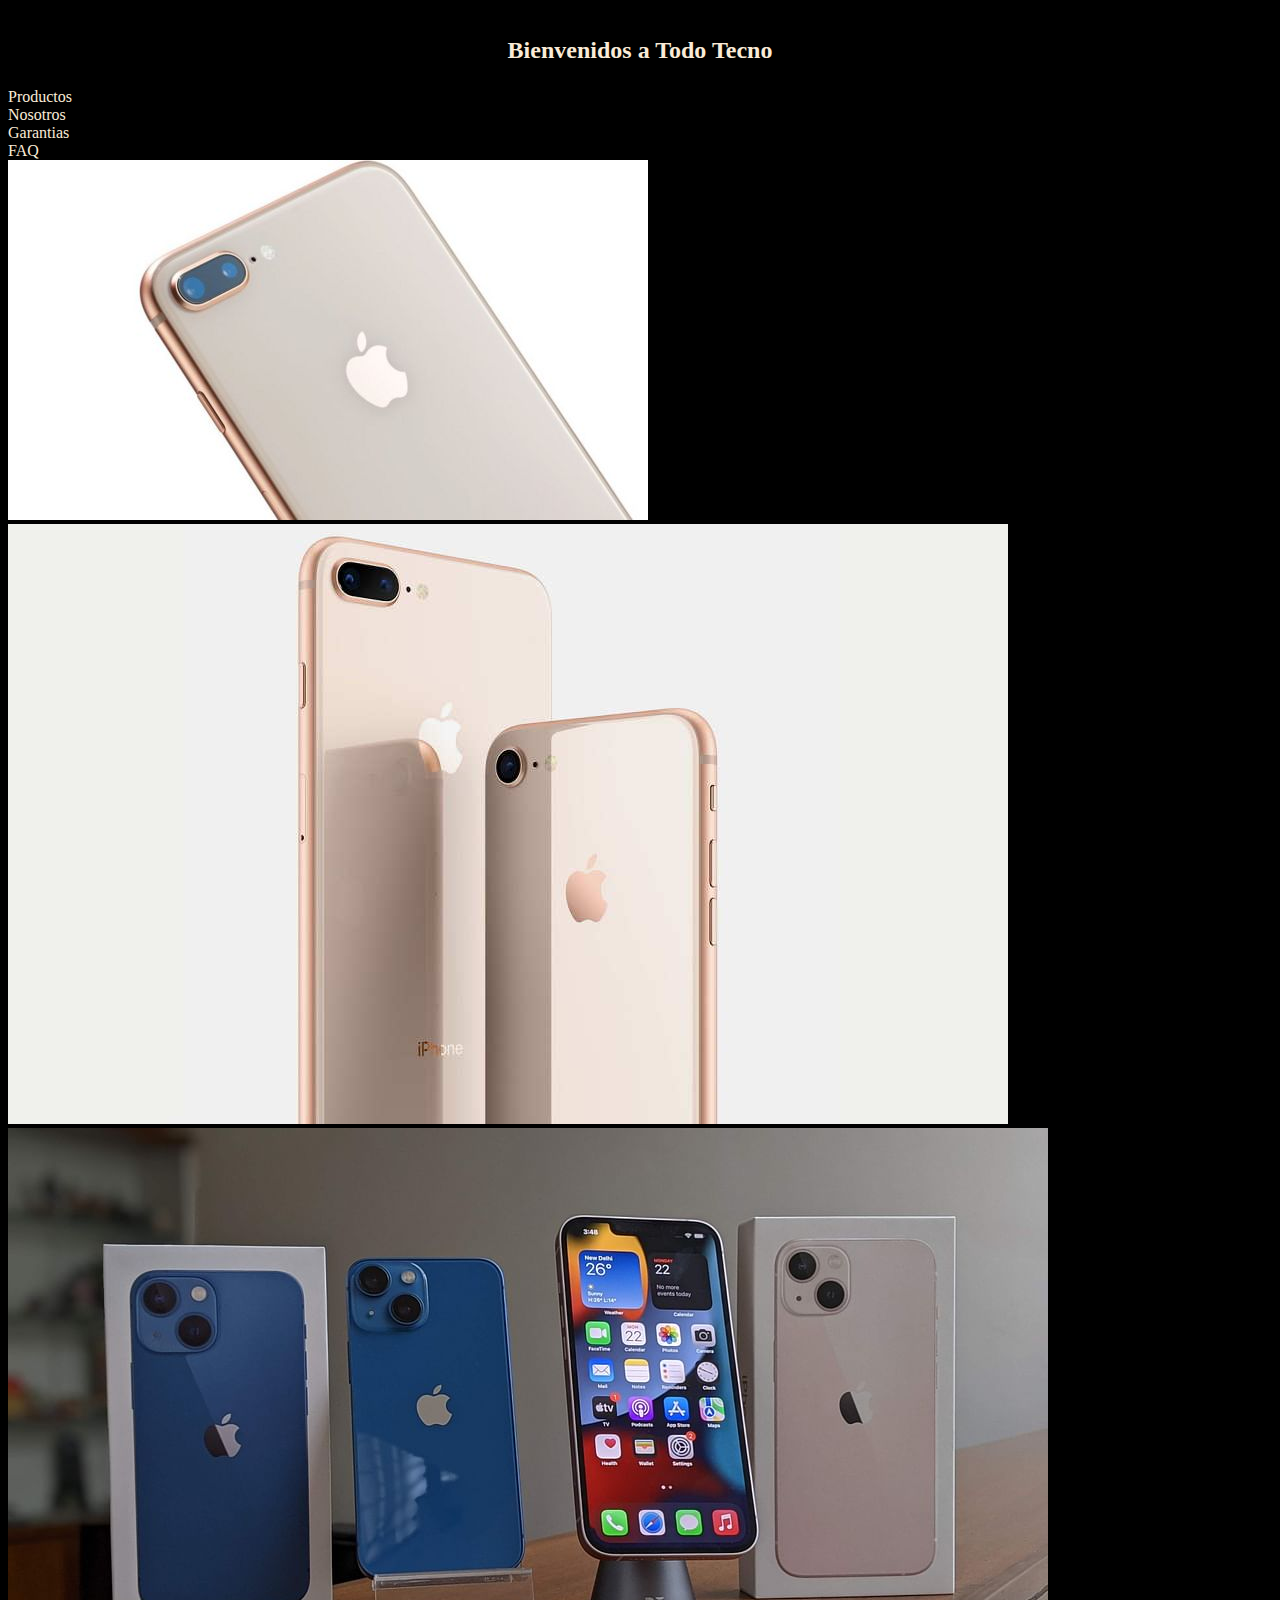
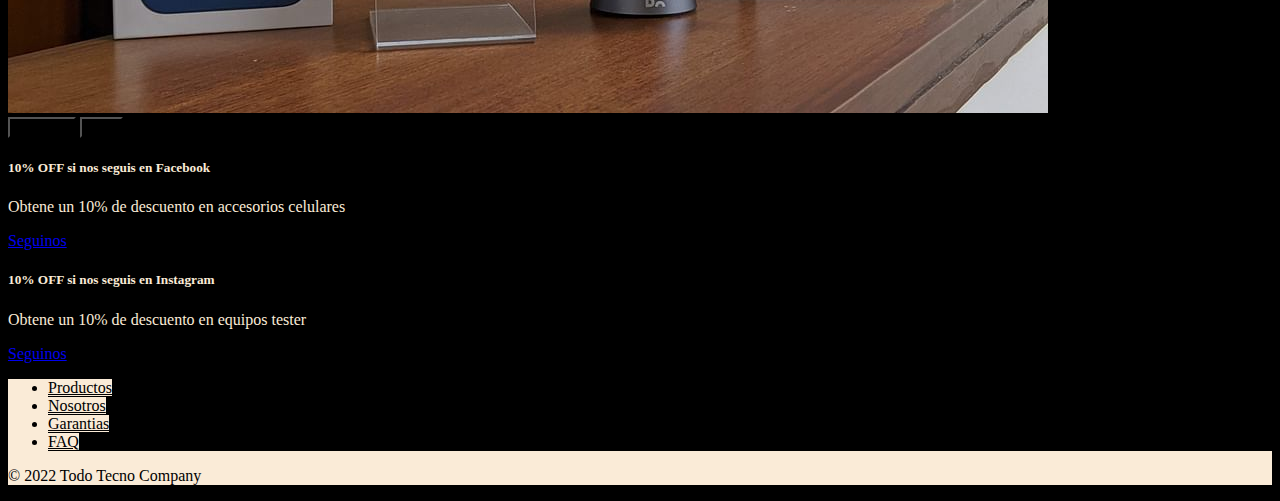
<file: index.html>
<!DOCTYPE html>
<html lang="en">
<head>
    <meta charset="UTF-8">
    <meta http-equiv="X-UA-Compatible" content="IE=edge">
    <meta name="viewport" content="width=device-width, initial-scale=1.0">
    <link href="https://cdn.jsdelivr.net/npm/bootstrap@5.1.3/dist/css/bootstrap.min.css" rel="stylesheet" integrity="sha384-1BmE4kWBq78iYhFldvKuhfTAU6auU8tT94WrHftjDbrCEXSU1oBoqyl2QvZ6jIW3" crossorigin="anonymous">
    <script src="https://cdn.jsdelivr.net/npm/bootstrap@5.1.3/dist/js/bootstrap.bundle.min.js" integrity="sha384-ka7Sk0Gln4gmtz2MlQnikT1wXgYsOg+OMhuP+IlRH9sENBO0LRn5q+8nbTov4+1p" crossorigin="anonymous"></script>
    <link href="style.css" rel="stylesheet" type="text/css">
    <title>Todo Tecno</title>
</head>
<body class="body"> 
    <header>
        <nav> <!--MENU NAVEGACION-->
            <div class="container titulo">
                <h1 style="text-align: center;"><a class= "nav-texto-titulo" href="index.html">Bienvenidos a Todo Tecno </a></h1>
                <div class="d-flex flex-row bd-highlight mb-3 justify-content-around">
                    <div class="p-4 bd-highlight" ><a  class= "nav-texto" href="paginas/Productos.html">Productos</a></div>
                    <div class="p-4 bd-highlight"><a  class= "nav-texto" href="paginas/Nosotros.html">Nosotros</a></div>
                    <div class="p-4 bd-highlight"><a  class= "nav-texto" href="paginas/Garantias.html">Garantias</a></div>
                    <div class="p-4 bd-highlight nav-texto"><a  class= "nav-texto" href="paginas/FAQ.html">FAQ</a></div>
                </div>
            </div>
        </nav><!-- FIN MENU NAVEGACION-->
    </header>

    <main>
        <!--CARUSEL-->
        <div id="carouselExampleFade" class="carousel slide carousel-fade" data-bs-ride="carousel">
            <div class="carousel-inner">
            <div class="carousel-item active">
                <img src="imagenes/ip1.jpg" class="d-block w-100" alt="...">
            </div>
            <div class="carousel-item">
                <img src="imagenes/ip2.jpg" class="d-block w-100" alt="...">
            </div>
            <div class="carousel-item">
                <img src="imagenes/ip3.jpg" class="d-block w-100" alt="...">
            </div>
            </div>
            <button class="carousel-control-prev" type="button" data-bs-target="#carouselExampleFade" data-bs-slide="prev">
            <span class="carousel-control-prev-icon" aria-hidden="true"></span>
            <span class="visually-hidden">Previous</span>
            </button>
            <button  class="carousel-control-next" type="button" data-bs-target="#carouselExampleFade" data-bs-slide="next">
            <span class="carousel-control-next-icon" aria-hidden="true"></span>
            <span class="visually-hidden">Next</span>
            </button>
        </div>
        <!--FIN CARUSEL-->
        <!--CARTAS DE DESCUENTO-->
        <div class="row pt-4">
            <div class="col-sm-6">
            <div class="card cards">
                <div class="card-body">
                <h5 class="card-title">10% OFF si nos seguis en Facebook</h5>
                <p class="card-text">Obtene un 10% de descuento en accesorios celulares</p>
                <a href="#" class="btn btn-primary">Seguinos</a>
                </div>
            </div>
            </div>
            <div class="col-sm-6">
            <div class="card cards">
                <div class="card-body">
                <h5 class="card-title">10% OFF si nos seguis en Instagram</h5>
                <p class="card-text">Obtene un 10% de descuento en equipos tester</p>
                <a href="#" class="btn btn-primary">Seguinos</a>
                </div>
            </div>
            </div>
        </div>
        <!--FIN DE CARTAS DE DESCUENTO-->
    </main>
    <footer class="main">
        <div class="container main">
            <footer class="py-3 my-4 main">
            <ul class="nav justify-content-center border-bottom pb-3 mb-3 main">
                <li class="nav-item"><a href="paginas/Productos.html" class="nav-link px-2 text-muted main">Productos</a></li>
                <li class="nav-item"><a href="paginas/Nosotros.html" class="nav-link px-2 text-muted main">Nosotros</a></li>
                <li class="nav-item"><a href="paginas/Garantias.html" class="nav-link px-2 text-muted main">Garantias</a></li>
                <li class="nav-item"><a href="paginas/FAQ.html" class="nav-link px-2 text-muted main">FAQ</a></li>
            </ul>
            <p class="text-center text-muted main">© 2022 Todo Tecno Company</p>
            </footer>
        </div>

    </footer>
    
</body>
</html>
</file>
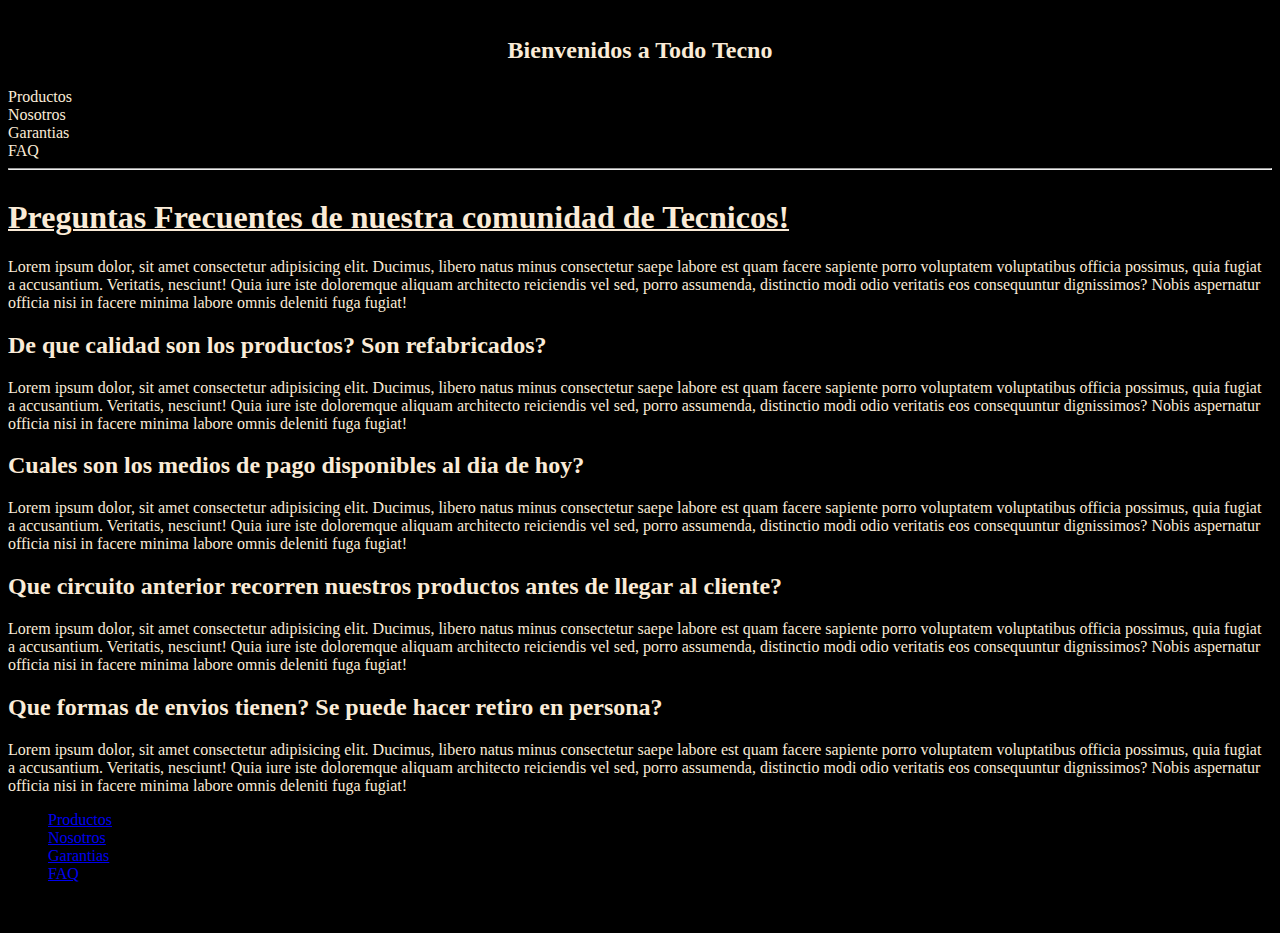
<file: paginas/FAQ.html>
<!DOCTYPE html>
<html lang="en">
<head>
    <meta charset="UTF-8">
    <meta http-equiv="X-UA-Compatible" content="IE=edge">
    <meta name="viewport" content="width=device-width, initial-scale=1.0">
    <link href="https://cdn.jsdelivr.net/npm/bootstrap@5.1.3/dist/css/bootstrap.min.css" rel="stylesheet" integrity="sha384-1BmE4kWBq78iYhFldvKuhfTAU6auU8tT94WrHftjDbrCEXSU1oBoqyl2QvZ6jIW3" crossorigin="anonymous">
    <script src="https://cdn.jsdelivr.net/npm/bootstrap@5.1.3/dist/js/bootstrap.bundle.min.js" integrity="sha384-ka7Sk0Gln4gmtz2MlQnikT1wXgYsOg+OMhuP+IlRH9sENBO0LRn5q+8nbTov4+1p" crossorigin="anonymous"></script>
    <link href="../style.css" rel="stylesheet" type="text/css">
    <title>Todo Tecno</title>

</head>
<body style="background-color: black;"> 
    <header>
        <nav>
            <div class="container titulo">
                <h1 style="text-align: center;"><a class= "nav-texto-titulo" href="../index.html">Bienvenidos a Todo Tecno </a></h1>
                <div class="d-flex flex-row bd-highlight mb-3 justify-content-around">
                    <div class="p-4 bd-highlight" ><a  class= "nav-texto" href="Productos.html">Productos</a></div>
                    <div class="p-4 bd-highlight"><a  class= "nav-texto" href="Nosotros.html">Nosotros</a></div>
                    <div class="p-4 bd-highlight"><a  class= "nav-texto" href="Garantias.html">Garantias</a></div>
                    <div class="p-4 bd-highlight nav-texto"><a  class= "nav-texto" href="FAQ.html">FAQ</a></div>
                </div>
                <hr style="color:antiquewhite">
            </div>
        </nav>
    </header>
    <main> <!--FAQ-->
        <h1 style="text-decoration: underline 2px;"class="p-3 texto text-center">Preguntas Frecuentes de nuestra comunidad de Tecnicos!</h1>
        <p class="p-3 texto">Lorem ipsum dolor, sit amet consectetur adipisicing elit. Ducimus, libero natus minus consectetur saepe labore est quam facere sapiente porro voluptatem voluptatibus officia possimus, quia fugiat a accusantium. Veritatis, nesciunt!
        Quia iure iste doloremque aliquam architecto reiciendis vel sed, porro assumenda, distinctio modi odio veritatis eos consequuntur dignissimos? Nobis aspernatur officia nisi in facere minima labore omnis deleniti fuga fugiat!</p>
        <h2 class="p-3 texto">De que calidad son los productos? Son refabricados?</h2>
        <p class="p-3 texto">Lorem ipsum dolor, sit amet consectetur adipisicing elit. Ducimus, libero natus minus consectetur saepe labore est quam facere sapiente porro voluptatem voluptatibus officia possimus, quia fugiat a accusantium. Veritatis, nesciunt!
            Quia iure iste doloremque aliquam architecto reiciendis vel sed, porro assumenda, distinctio modi odio veritatis eos consequuntur dignissimos? Nobis aspernatur officia nisi in facere minima labore omnis deleniti fuga fugiat!</p>
        <h2 class="p-3 texto">Cuales son los medios de pago disponibles al dia de hoy?</h2>
        <p class="p-3 texto">Lorem ipsum dolor, sit amet consectetur adipisicing elit. Ducimus, libero natus minus consectetur saepe labore est quam facere sapiente porro voluptatem voluptatibus officia possimus, quia fugiat a accusantium. Veritatis, nesciunt!
            Quia iure iste doloremque aliquam architecto reiciendis vel sed, porro assumenda, distinctio modi odio veritatis eos consequuntur dignissimos? Nobis aspernatur officia nisi in facere minima labore omnis deleniti fuga fugiat!</p>
        <h2 class="p-3 texto">Que circuito anterior recorren nuestros productos antes de llegar al cliente?</h2>
        <p class="p-3 texto">Lorem ipsum dolor, sit amet consectetur adipisicing elit. Ducimus, libero natus minus consectetur saepe labore est quam facere sapiente porro voluptatem voluptatibus officia possimus, quia fugiat a accusantium. Veritatis, nesciunt!
            Quia iure iste doloremque aliquam architecto reiciendis vel sed, porro assumenda, distinctio modi odio veritatis eos consequuntur dignissimos? Nobis aspernatur officia nisi in facere minima labore omnis deleniti fuga fugiat!</p>
        <h2 class="p-3 texto">Que formas de envios tienen? Se puede hacer retiro en persona?</h2>
        <p class="p-3 texto">Lorem ipsum dolor, sit amet consectetur adipisicing elit. Ducimus, libero natus minus consectetur saepe labore est quam facere sapiente porro voluptatem voluptatibus officia possimus, quia fugiat a accusantium. Veritatis, nesciunt!
            Quia iure iste doloremque aliquam architecto reiciendis vel sed, porro assumenda, distinctio modi odio veritatis eos consequuntur dignissimos? Nobis aspernatur officia nisi in facere minima labore omnis deleniti fuga fugiat!</p>


    </main>
    <footer>
        <div class="container ">
            <footer class="py-3 my-4">
            <ul class="nav justify-content-center border-bottom pb-3 mb-3 ">
                <li class="nav-item"><a href="Productos.html" class="nav-link px-2 text-muted ">Productos</a></li>
                <li class="nav-item"><a href="Nosotros.html" class="nav-link px-2 text-muted ">Nosotros</a></li>
                <li class="nav-item"><a href="Garantias.html" class="nav-link px-2 text-muted ">Garantias</a></li>
                <li class="nav-item"><a href="#" class="nav-link px-2 text-muted ">FAQ</a></li>
            </ul>
            <p class="text-center text-muted ">© 2022 Todo Tecno Company</p>
    </footer>
    
</body>
</html>
</file>
<file: style.css>
*{
    background-color: black;
}
.body{
    background-color: black;
}
.titulo{
    background-color: black;
    align-content: center;
}

.nav-texto-titulo{
    text-decoration: none;
    list-style: none;
    color: antiquewhite;
    font-size: x-large;
}

.nav-texto{
    text-decoration: none;
    list-style: none;
    color: antiquewhite;
    font-size: medium;
}
.cards{
    background-color: antiquewhite;
    text-decoration: none;
    list-style: none;
    color: antiquewhite;
    font-size: medium;
}

.texto{
    color: antiquewhite;
}

.main{
    background-color: antiquewhite;
    color: black;
}

.tamaño-garantias{
    width: auto;
    height: 30%;
}
</file>
